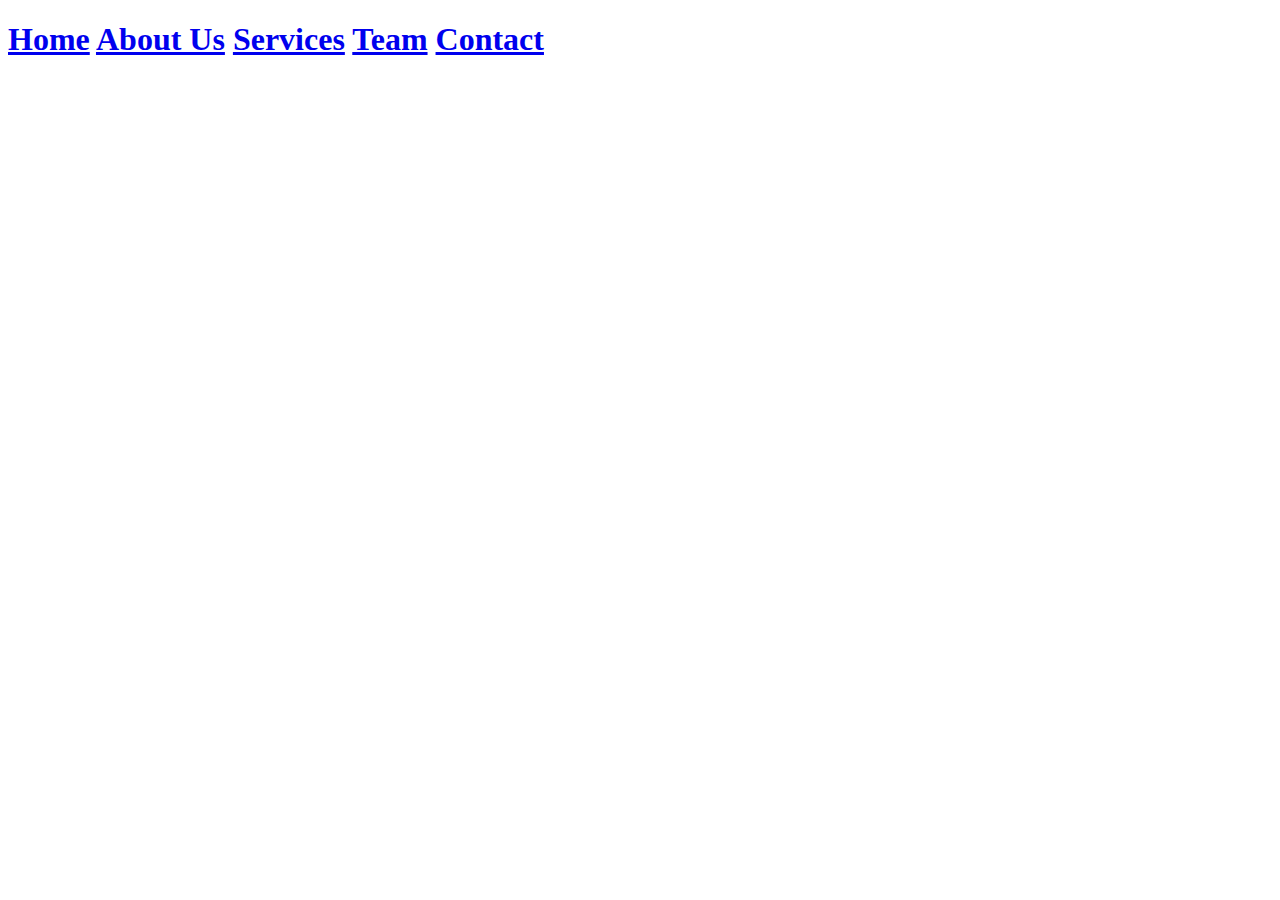
<file: final-project/index.html>
<!DOCTYPE html>
<html lang="en">
<head>
    <meta charset="UTF-8">
    <meta http-equiv="X-UA-Compatible" content="IE=edge">
    <meta name="viewport" content="width=device-width, initial-scale=1.0">
    <title>Three Star Media</title>
</head>
<h1>
    <a href="#Home">Home</a>
    <a href="#About-Us">About Us</a>
    <a href="#Services">Services</a>
    <a href="#Team">Team</a>
    <a href="#Contact">Contact</a>
</h1>
<body>
    
</body>
</html>
</file>
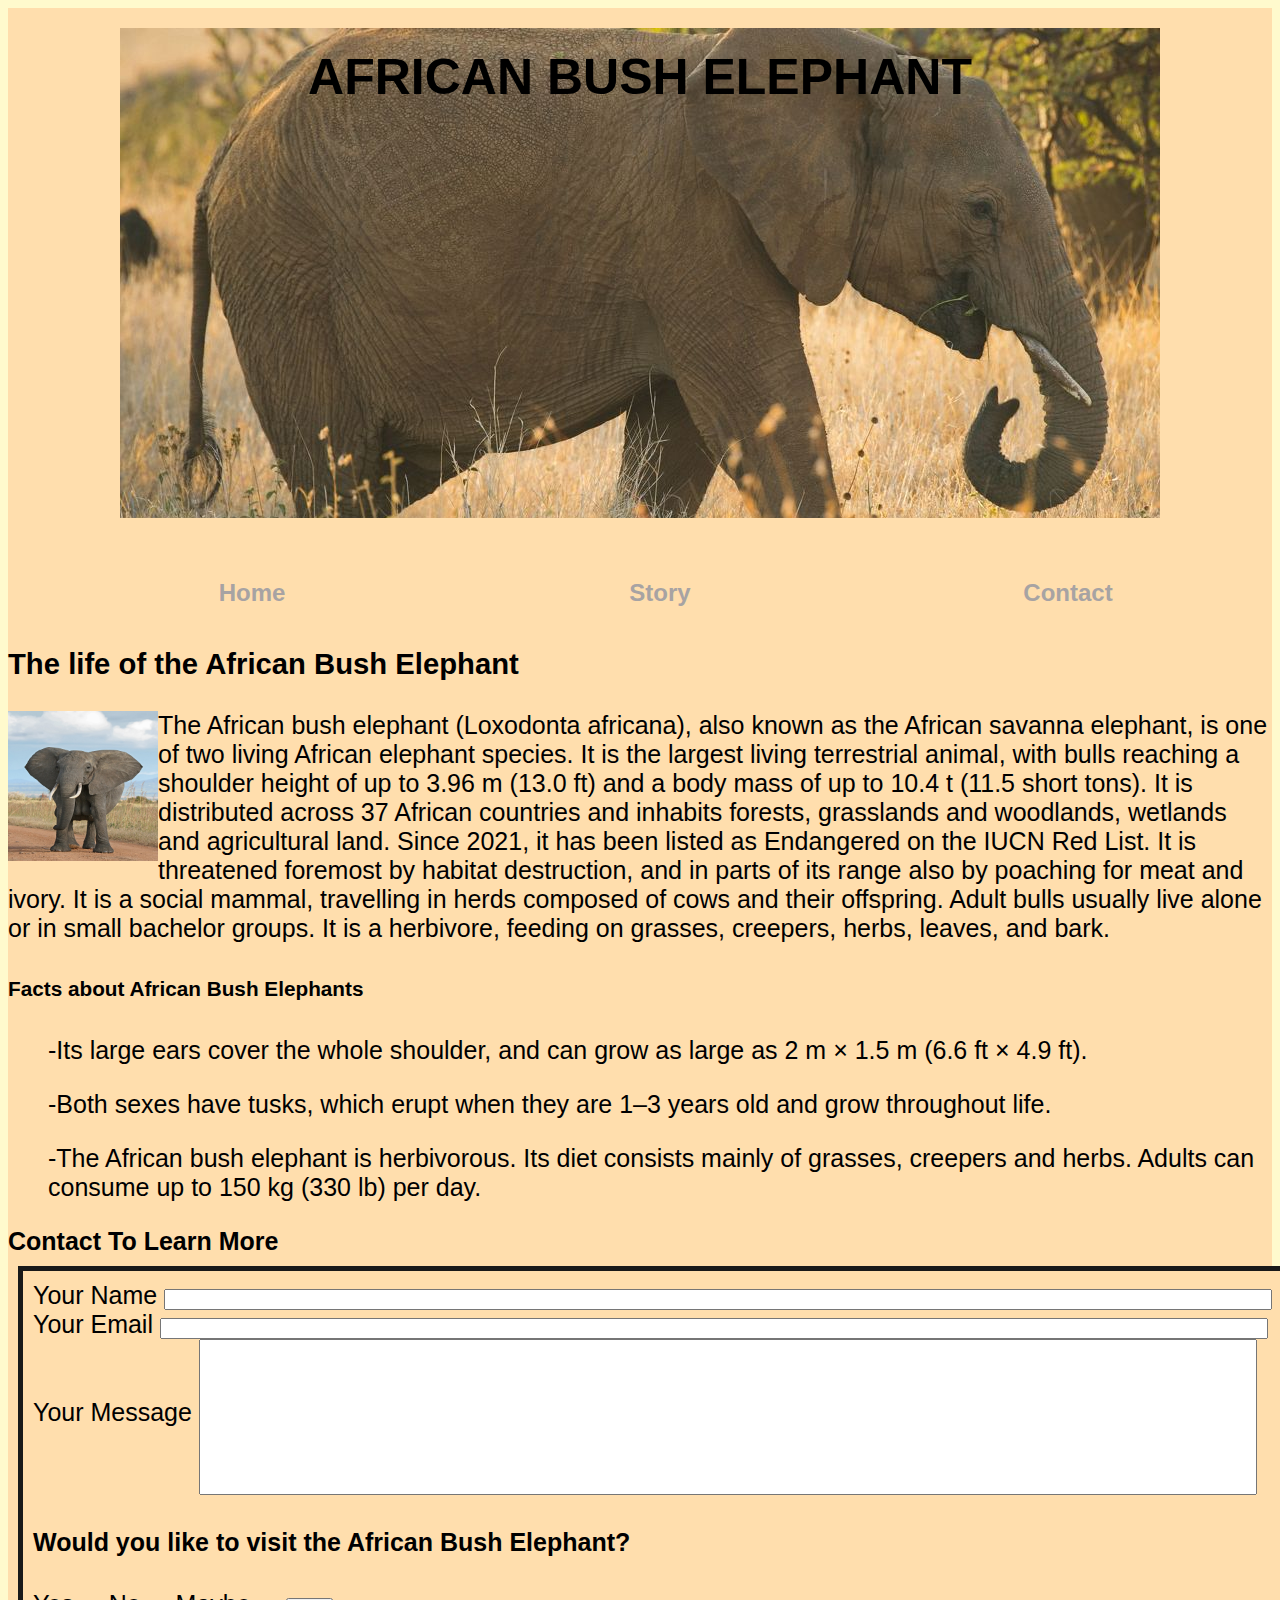
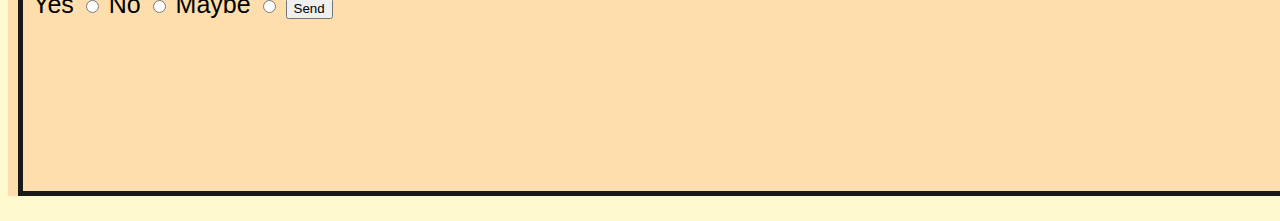
<file: midterm/index.html>
<!DOCTYPE html>
<html lang="en">
<head>
    <meta charset="UTF-8">
    <meta http-equiv="X-UA-Compatible" content="IE=edge">
    <meta name="viewport" content="width=device-width, initial-scale=1.0">
    <title id="#home">African Bush Elephant</title>
    <link href="css/midterm.css" rel="stylesheet">
</head>
<header>
    <h1>African Bush Elephant</h1>
</header>
<h2> <ul> 
    <li><a href="#home">Home</a></li>
    <li><a href="#story">Story</a></li>
    <li><a href="#contact">Contact</a></li>      
  </ul>
</h2>
<h3>
    The life of the African Bush Elephant
</h3>
<body id="home">
    <img src="images/small-elephant.jpg" alt="image of small elephant" width="150" height="150">
    The African bush elephant (Loxodonta africana), also known as the African savanna elephant, is one of two living African elephant species. It is the largest living terrestrial animal, with bulls reaching a shoulder height of up to 3.96 m (13.0 ft) and a body mass of up to 10.4 t (11.5 short tons). It is distributed across 37 African countries and inhabits forests, grasslands and woodlands, wetlands and agricultural land. Since 2021, it has been listed as Endangered on the IUCN Red List. It is threatened foremost by habitat destruction, and in parts of its range also by poaching for meat and ivory. It is a social mammal, travelling in herds composed of cows and their offspring. Adult bulls usually live alone or in small bachelor groups. It is a herbivore, feeding on grasses, creepers, herbs, leaves, and bark.
    
</body>
<p id="story">
    <h5>Facts about African Bush Elephants</h5>
    <ol>-Its large ears cover the whole shoulder, and can grow as large as 2 m × 1.5 m (6.6 ft × 4.9 ft).</ol>
    <ol>-Both sexes have tusks, which erupt when they are 1–3 years old and grow throughout life.</ol>
    <ol>-The African bush elephant is herbivorous. Its diet consists mainly of grasses, creepers and herbs. Adults can consume up to 150 kg (330 lb) per day.</ol>
</p>
<p2>Contact To Learn More</p2>
<div class="container">
    <form id="contact">
        <action="index.html" method="post">
        <label for="fullname">Your Name</label>
        <input type="text" id="fullname" name="fullname" required>
        <action="index.html" method="post">
        <label for="youremail">Your Email</label>
        <input type="text" id="youremail" name="youremail" required>
       <action="index.html" method="post">
        <label for="yourmessage">Your Message</label>
        <input type="text" id="yourmessage" name="yourmessage" required>
     
     <h4>Would you like to visit the African Bush Elephant?</h4>
        <action="index.html" method="post">
        <label for="yes">Yes</label>
        <input type="radio" id="yes" name="visiting">
        <label for="no">No</label>
        <input type="radio" id="no" name="visiting">
        <label for="maybe">Maybe</label>
        <input type="radio" id="maybe" name="visiting">
    <button type="submit" value="submit"> Send </button>
</form>
</div>
<p>
</p>
</html>
</file>
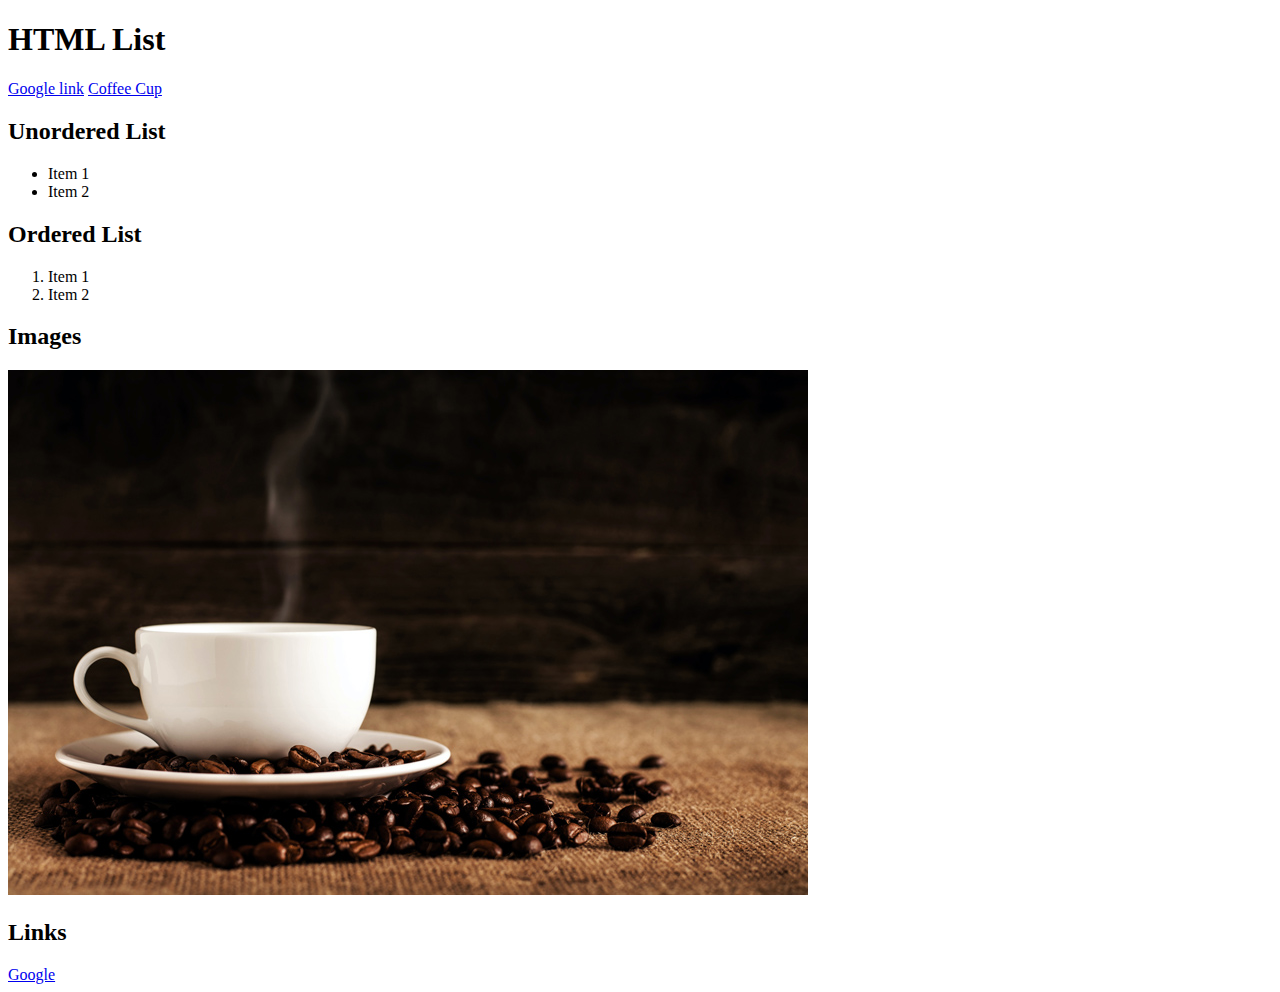
<file: week-4/index.html>
<!DOCTYPE html>
<html lang="en">
<head>
    <meta charset="UTF-8">
    <meta http-equiv="X-UA-Compatible" content="IE=edge">
    <meta name="viewport" content="width=device-width, initial-scale=1.0">
    <title>Week 4 Demo</title>
</head>
<body>
    <header>
        <h1>HTML List</h1>
    </header>
    <nav>
        <a href="#links">Google link</a>
        <a href="#Images">Coffee Cup</a>
    </nav>
    <section>
        <h2>Unordered List</h2>
        <ul>
            <li>Item 1</li>
            <li>Item 2</li>
        </ul>
    </section>
    <section>
        <h2>Ordered List</h2>
        <ol>
            <li>Item 1</li>
            <li>Item 2</li>
        </ol>
    </section>
    <section>
        <h2 id="Images">Images </h2>
        <img src="images/coffee-shop.jpg"alt="image of coffee cup">
    </section>
    <section>
        <h2 id="links">Links</h2>
        <a href="http:/google.com">Google</a>
    </section>
</body>
</html>
</file>
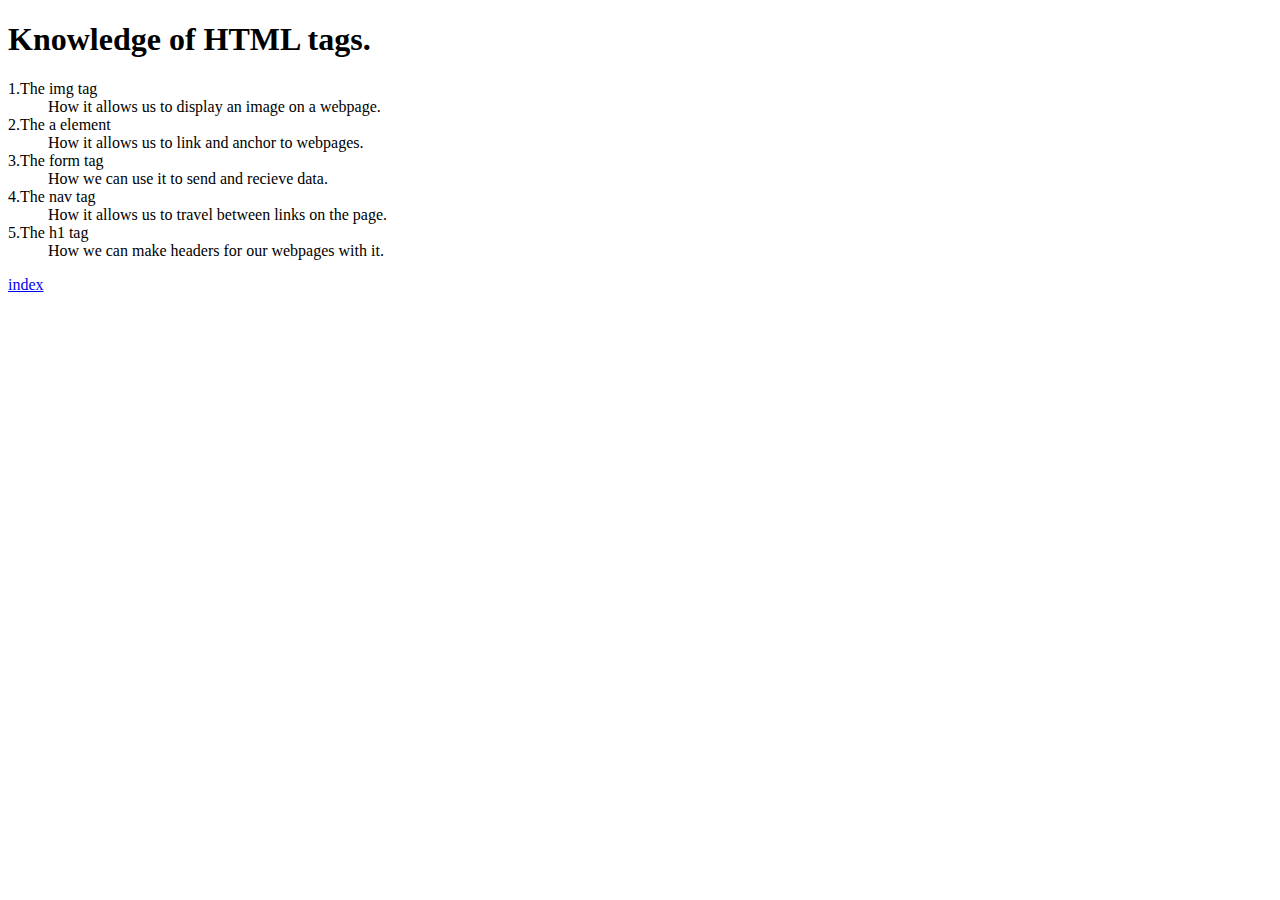
<file: html-assignment/notes.html>
<!DOCTYPE html>
<html lang="en">
<head>
    <meta charset="UTF-8">
    <meta http-equiv="X-UA-Compatible" content="IE=edge">
    <meta name="viewport" content="width=device-width, initial-scale=1.0">
    <title>Document</title>
</head>
<h1>Knowledge of HTML tags.</h1>
<dl>
    <dt>1.The img tag</dt> 
    <dd>How it allows us to display an image on a webpage.</dd>

    <dt>2.The a element</dt> 
    <dd>How it allows us to link and anchor to webpages.</dd>
    
    <dt>3.The form tag</dt>
    <dd>How we can use it to send and recieve data.</dd>
    
    <dt>4.The nav tag</dt> 
    <dd>How it allows us to travel between links on the page.</dd>
    
    <dt>5.The h1 tag</dt>
    <dd>How we can make headers for our webpages with it.</dd> 
</dl>
<body>
    <a href="https://colezito.github.io/html-assignment/index.html">index</a>
</body>
</html>
</file>
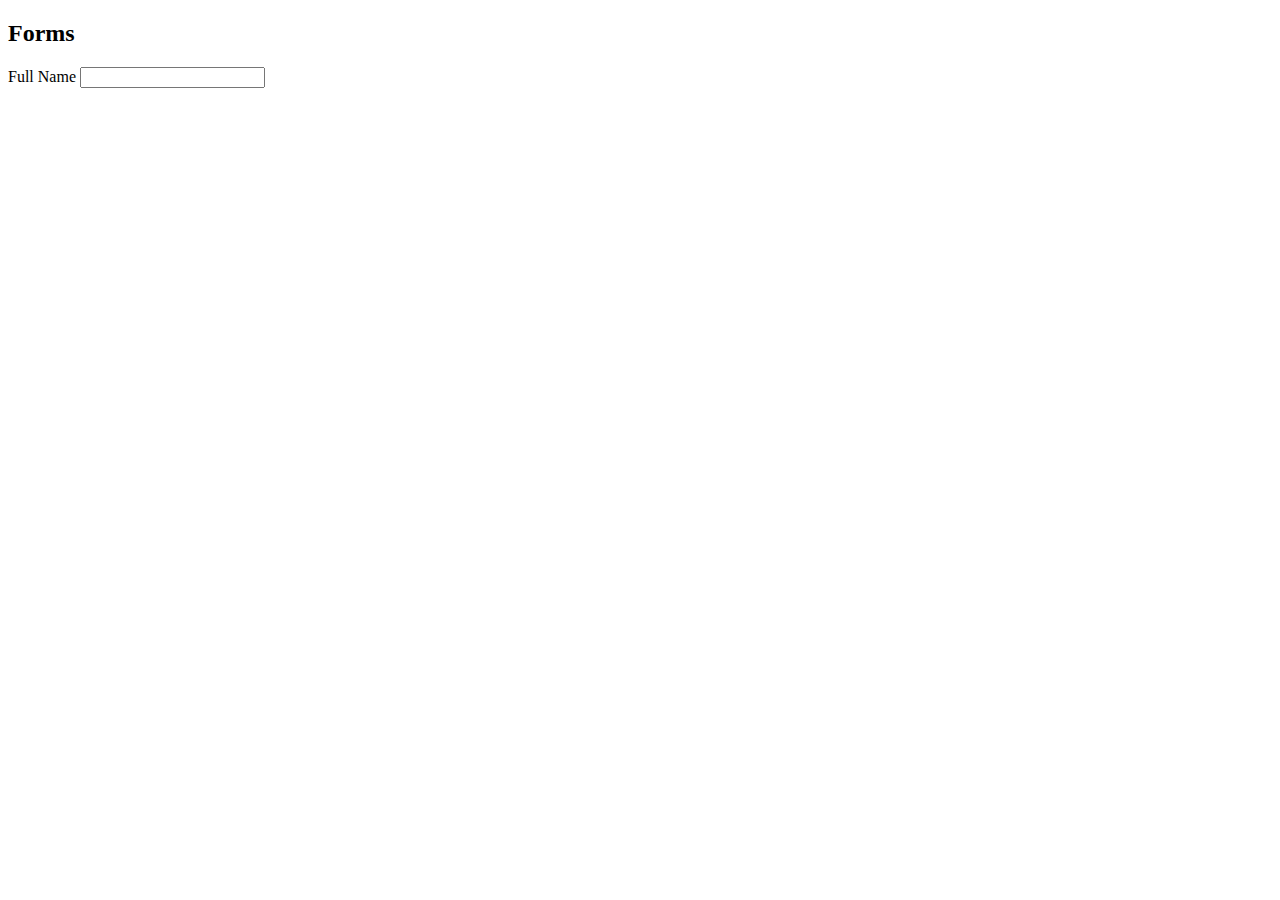
<file: week-4/table-form.html>
<!DOCTYPE html>
<html lang="en">
<head>
    <meta charset="UTF-8">
    <meta http-equiv="X-UA-Compatible" content="IE=edge">
    <meta name="viewport" content="width=device-width, initial-scale=1.0">
    <title>Tables and Forms</title>
</head>
<body>
   <section>
       <h2>Forms</h2>
       <form action="thanks.html" method="get"
       <label for="fullname">Full Name</label>
       <input id="fullname" type="text" name="fullname"> 
   </section> 
</body>
</html>
</file>
<file: midterm/css/midterm.css>
h1{
    text-align: center;
    background-image:url(../images/elephant.jpg);
    background-repeat: no-repeat;
    width: 1000px;
    height: 450px;
    border: lightblue;
    padding: 20px;
    margin: 0 auto;
}
header{
    padding: 20px;
    text-align: center;
    text-transform: uppercase;
    background: navajowhite;
  
}
body{
    background: navajowhite;
    font-family: 'Lucida Sans', 'Lucida Sans Regular', 'Lucida Grande', 'Lucida Sans Unicode', Geneva, Verdana, sans-serif;
    font-size: 25px;
}
img{
    float: left;
}
html{
    background: lemonchiffon;
}
ul{
    background-color:navajowhite;
    list-style-type: none;
    display: flex;
    padding: 25;
    margin: 0;
  }
 ul li{
    flex: 1;
    text-align: center;
  }
 ul li a{
    display: block;
    padding: 10px;
    color: rgb(167, 163, 163);
    text-decoration: none;
    font-size: 1.5rem;
  }
  .container{
    width:1250px;
    height: 500px;
    border: 5px solid #191919;
    padding: 10px;
    margin: 10px;
    background:navajowhite;
  }
  
  #fullname{
    width: 1100px;
  }
  
  #youremail{
      width: 1100px;
  }

  #yourmessage{
      width: 1050px;
      height: 150px;
      
  }
  p2{
      font-weight: bold;
  }
  h5{
      font-weight: bold;
  }

  h5{
      align-content: center;
  }
</file>
